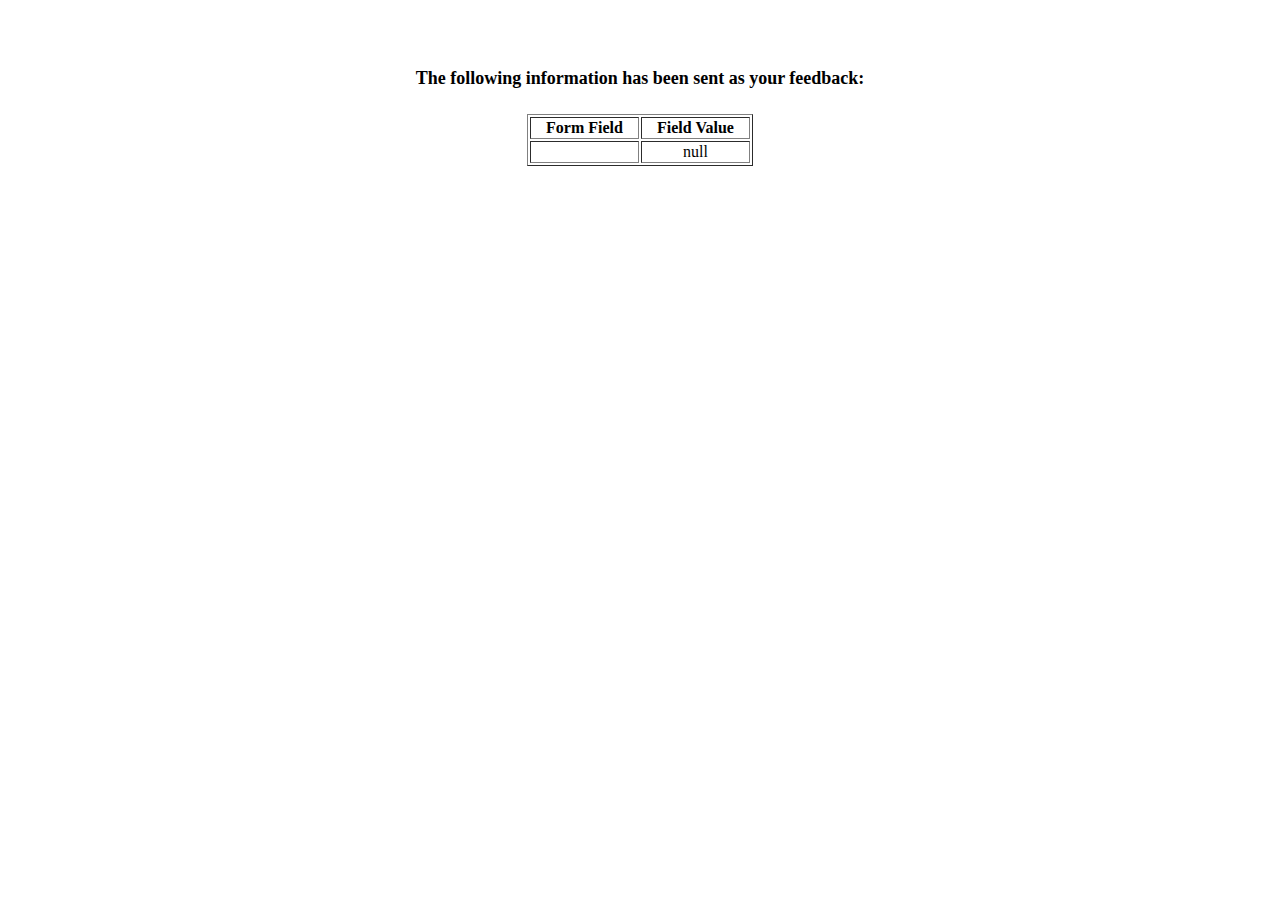
<file: show_data.html>
<!DOCTYPE html>
<html lang="en">

<head>
  <meta charset="UTF-8">
  <meta http-equiv="X-UA-Compatible" content="IE=edge">
  <meta name="viewport" content="width=device-width, initial-scale=1.0">

  <title>Feedback Sent</title>
</head>

<body>
  <p align=center>&nbsp;</p>
  <h1 align=center>
    <font size="+1">The following information has been sent as your
      feedback:</font>
  </h1>

  <table border="1" align=center width="226">
    <tr>
      <th align="center">Form Field</th>
      <th align="center">Field Value</th>
    </tr>

    <script language="javascript">
      var args = location.search.substr(1).split('&');
      for (var i = 0; i < args.length; ++i) {
        var parts = args[i].split('=');
        if (parts != null) {
          var field = parts[0];
          var value = parts[1];
          if (value == null) {
            value = "null"
          }
          else {
            value = '"' + unescape(value.replace(/\+/g, ' ')) + '"';
          }

          document.writeln('<tr><td align="center">' + field + '</td>');
          document.writeln('<td align="center">' + value + '</td></tr>');
        }
      }
    </script>

    <noscript>
      <tr>
        <td>
          <p>You need to turn on Javascript in your browser.</p>

          <p>In Microsoft Internet Explorer 4 or greater:</p>
          <ul>
            <li>From the "Tools" menu (in IE 4, it's the "View" menu), select "Internet Options".</li>
            <li>Click on the "Security" tab.</li>
            <li>Click on the "Custom Level" button. (In IE 4, select "Custom"
              and then click on "Settings...".)</li>
            <li>Under "Active scripting" make sure "Enable" is selected.</li>
          </ul>

          <p>In Netscape version 4 or greater:</p>
          <ul>
            <li>From the <b>Edit</b> menu, select <b>Preferences</b>.</li>
            <li>In the <b>Category</b> list on the left, click on the word "Advanced".</li>
            <li>In the panel on the right, make sure "Enable JavaScript" is checked.</li>
            <li>Click the <b>OK</b> button.</li>
          </ul>

        </td>
      </tr>
    </noscript>

  </table>
</body>

</html>
</file>
